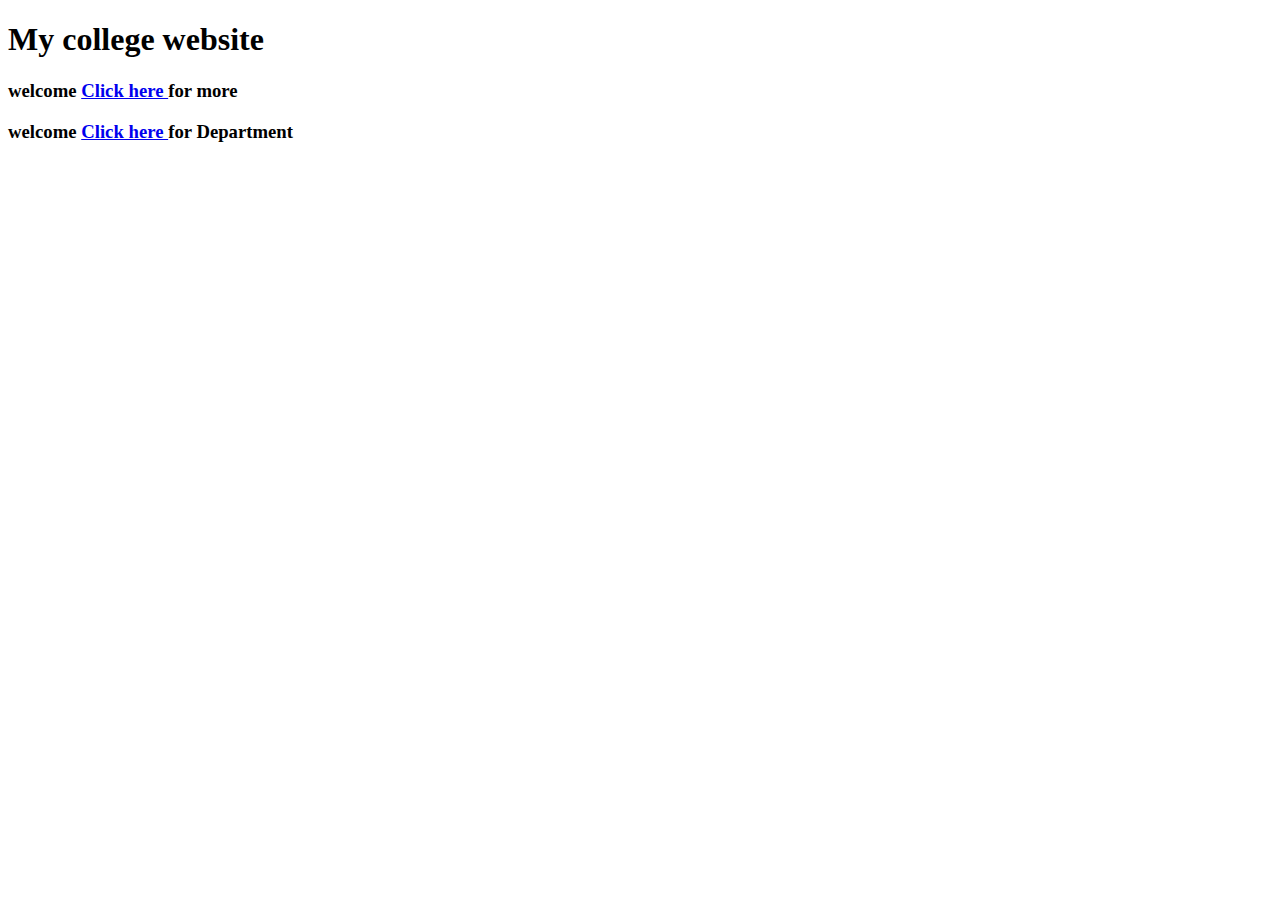
<file: index.html>
<!DOCTYPE html>
<html>
<head>
	<title>Testing Webite</title>
	<link rel="stylesheet" type="text/css" href="index.css">
</head>
<body>
<h1 class="Heading" >My college website</h1>
<h3> welcome <a href="welcome.html">Click here </a>for more</h3>
<h3> welcome <a href="dept.html">Click here </a>for Department</h3>
</body>
</html>
</file>
<file: index.css>
.Heading{
	color: blue
	background:red;
}
</file>
